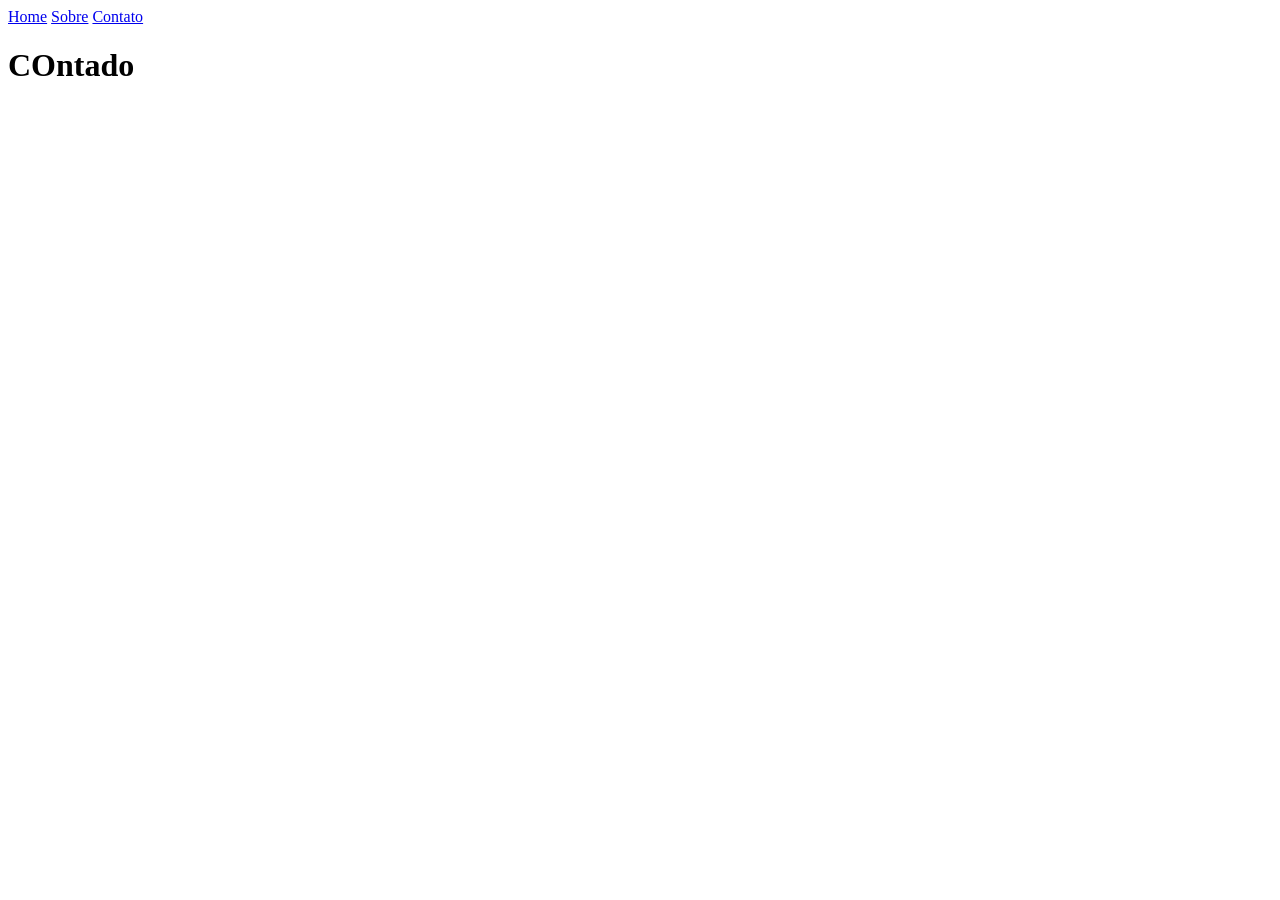
<file: contato.html>
<!DOCTYPE html>
<html lang="en">
<head>
    <meta charset="UTF-8">
    <meta name="viewport" content="width=device-width, initial-scale=1.0">
    <title>Contato</title>
        <link 
    rel="stylesheet" 
    href="./css/style.css">
</head>
<body>
    <nav>
        <a class="menu-link" href="index.html">Home</a>
        <a class="menu-link" href="sobre.html">Sobre</a>
        <a class="menu-link" href="contato.html">Contato</a>

    </nav>
    <h1>COntado</h1>

</body>
</html>
</file>
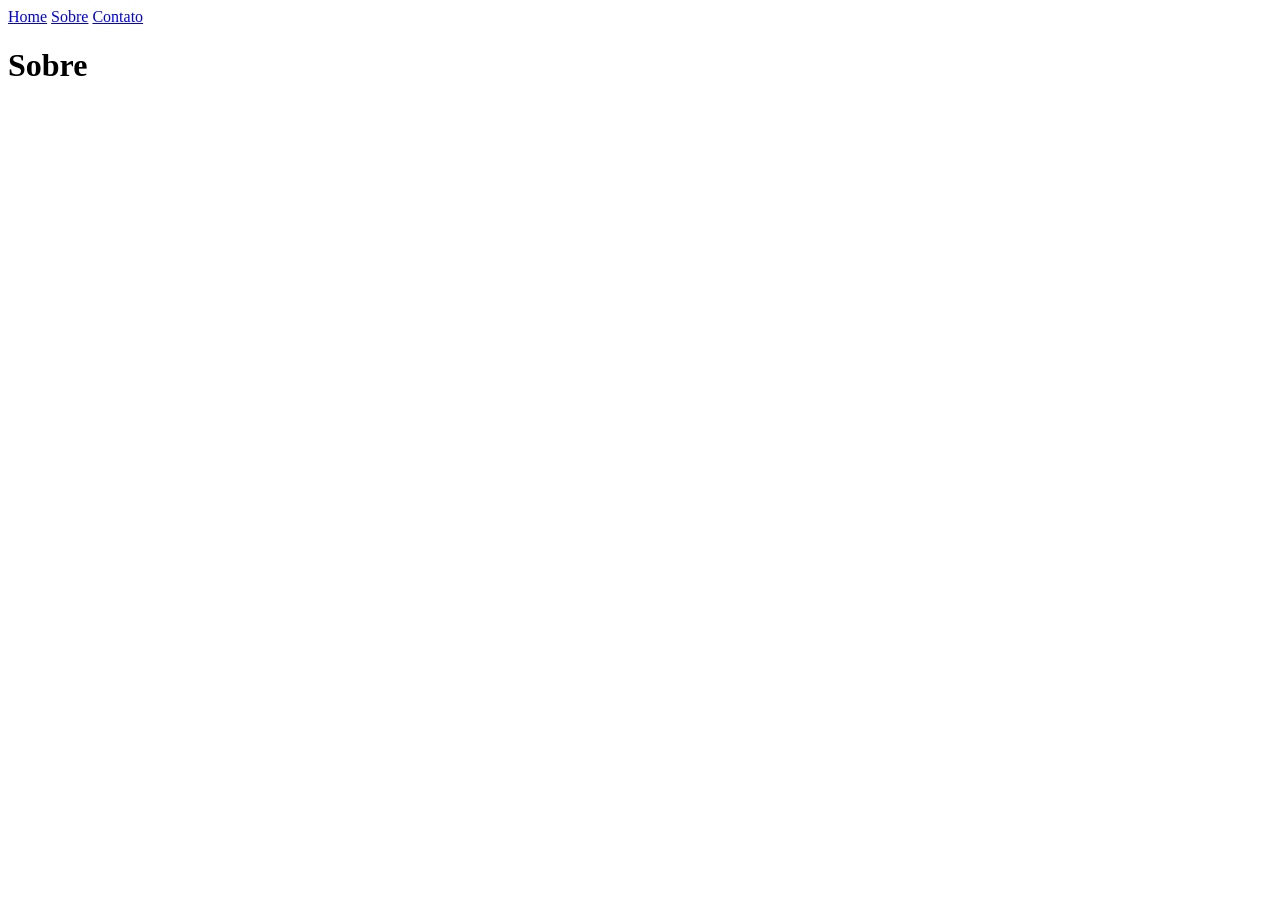
<file: sobre.html>
<!DOCTYPE html>
<html lang="en">
<head>
    <meta charset="UTF-8">
    <meta name="viewport" content="width=device-width, initial-scale=1.0">
    <title>Sobre</title>
        <link 
    rel="stylesheet" 
    href="./css/style.css">
</head>
<body>

        <nav>
        <a class="menu-link" href="index.html">Home</a>
        <a class="menu-link" href="sobre.html">Sobre</a>
        <a class="menu-link" href="contato.html">Contato</a>

    </nav>

        <h1>Sobre</h1>

    
</body>
</html>
</file>
